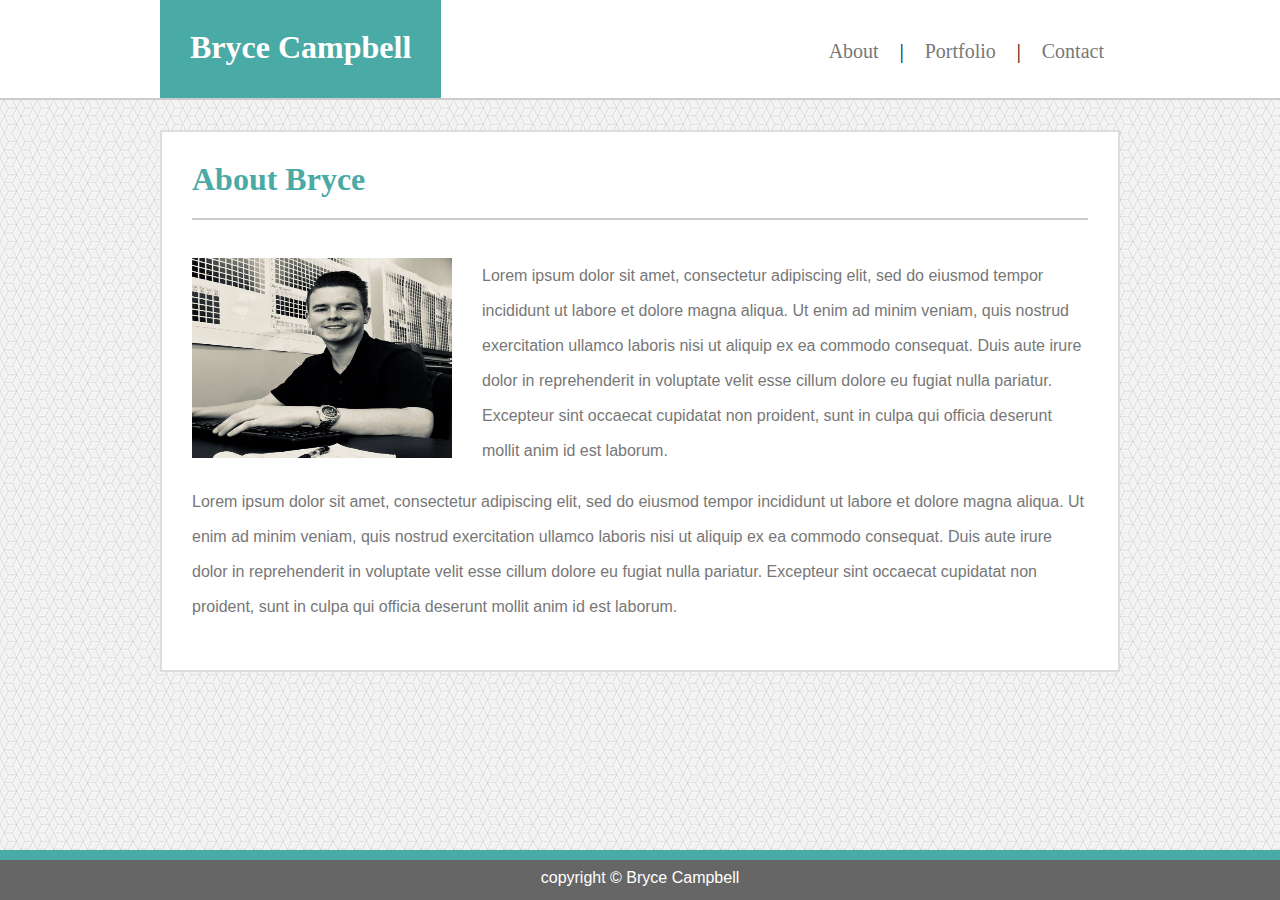
<file: index.html>
<!DOCTYPE html>
<html lang="en">

<head>
    <meta charset="UTF-8">
    <meta name="viewport" content="width=device-width, initial-scale=1.0">
    <meta http-equiv="X-UA-Compatible" content="ie=edge">
    <title>Basic Portfolio</title>
    <link rel="stylesheet" type="text/css" href="assets/css/style.css">
</head>

<body class="invisible-scrollbar">
    <header>
        <div class="header">
            <div id="nameLogo">
                <h1>Bryce Campbell</h1>
            </div>
            <nav>
                <a href="index.html">About</a> |
                <a href="portfolio.html"> Portfolio</a> |
                <a href="contact.html"> Contact</a>
            </nav>
        </div>
    </header>
    <section>
        <div class="container">
            <div class="content-header">
                <h1>About Bryce</h1>
            </div>
            <hr>
            <img src="assets/images/selfie.jpg" alt="Picture of Bryce Campbell" id="home-img">
            <div class="main-content">
                <p>Lorem ipsum dolor sit amet, consectetur adipiscing elit, sed do eiusmod tempor incididunt ut labore
                    et
                    dolore magna aliqua. Ut enim ad minim veniam, quis nostrud exercitation ullamco laboris nisi ut
                    aliquip
                    ex ea commodo consequat. Duis aute irure dolor in reprehenderit in voluptate velit esse cillum
                    dolore eu
                    fugiat nulla pariatur. Excepteur sint occaecat cupidatat non proident, sunt in culpa qui officia
                    deserunt mollit anim id est laborum.
                </p>
            </div>
            <div class="paragraph">
                <p>Lorem ipsum dolor sit amet, consectetur adipiscing elit, sed do eiusmod tempor incididunt ut labore
                    et
                    dolore magna aliqua. Ut enim ad minim veniam, quis nostrud exercitation ullamco laboris nisi ut
                    aliquip
                    ex ea commodo consequat. Duis aute irure dolor in reprehenderit in voluptate velit esse cillum
                    dolore eu
                    fugiat nulla pariatur. Excepteur sint occaecat cupidatat non proident, sunt in culpa qui officia
                    deserunt mollit anim id est laborum.
                </p>
            </div>
        </div>
    </section>
    <footer>copyright © Bryce Campbell</footer>
</body>

</html>
</file>
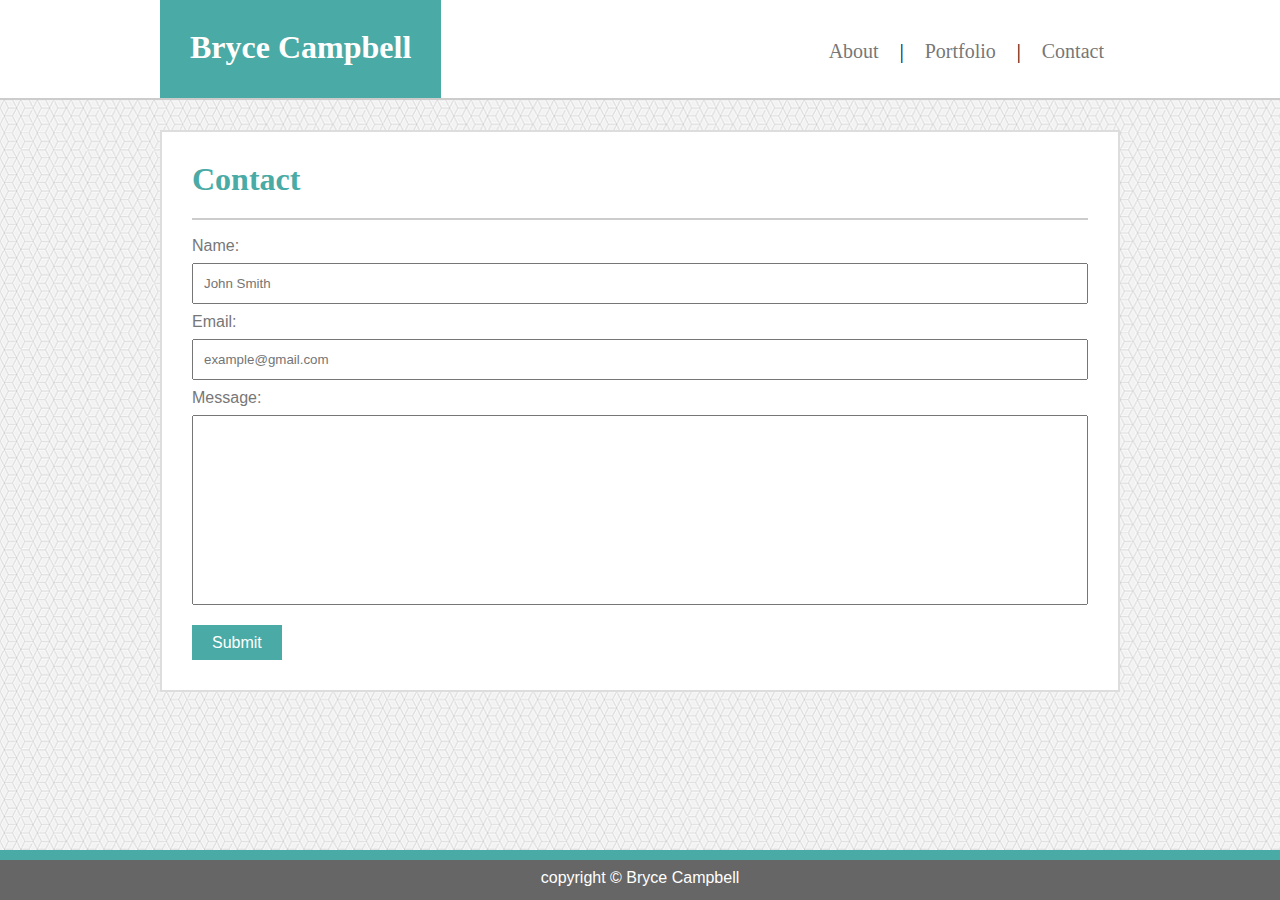
<file: contact.html>
<!DOCTYPE html>
<html lang="en">

<head>
    <meta charset="UTF-8">
    <meta name="viewport" content="width=device-width, initial-scale=1.0">
    <meta http-equiv="X-UA-Compatible" content="ie=edge">
    <title>Basic Portfolio</title>
    <link rel="stylesheet" type="text/css" href="assets/css/style.css">
</head>

<body class="invisible-scrollbar">
    <header>
        <div class="header">
            <div id="nameLogo">
                <h1>Bryce Campbell</h1>
            </div>
                <nav>
                    <a href="index.html">About</a> |
                    <a href="portfolio.html"> Portfolio</a> |
                    <a href="contact.html"> Contact</a>
                </nav>
        </div>
    </header>
    <section>
        <div class="container">
            <div class="content-header">
                <h1>Contact</h1>
            </div>
            <hr>
            <form>
                Name: <br>
                <input type="text" name="fullname" placeholder="John Smith">
                <br>
                Email: <br>
                <input type="email" name="email" placeholder="example@gmail.com">
                Message: <br>
                <input type="text" name="message" id="message">
                <br>
                <button type="submit" name="submit">Submit</button>
            </form>
        </div>
    </section>
    <footer>copyright © Bryce Campbell</footer>
</body>
</html>
</file>
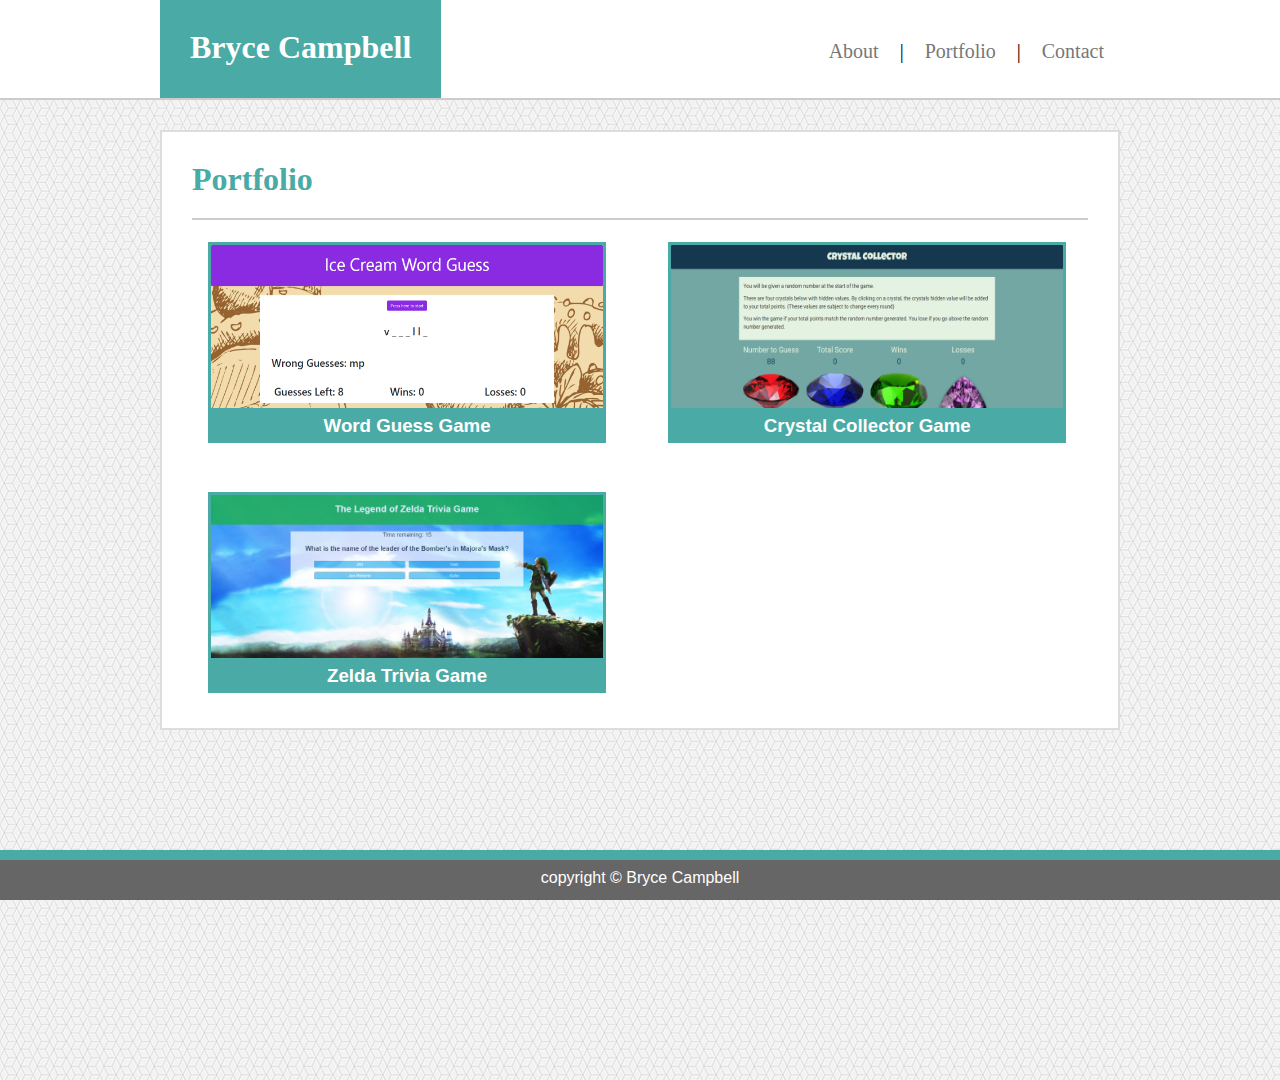
<file: portfolio.html>
<!DOCTYPE html>
<html lang="en">

<head>
    <meta charset="UTF-8">
    <meta name="viewport" content="width=device-width, initial-scale=1.0">
    <meta http-equiv="X-UA-Compatible" content="ie=edge">
    <title>Basic Portfolio</title>
    <link rel="stylesheet" type="text/css" href="assets/css/style.css">
</head>

<body class="invisible-scrollbar">
    <header>
        <div class="header">
            <div id="nameLogo">
                <h1>Bryce Campbell</h1>
            </div>
            <nav>
                <a href="index.html">About</a> |
                <a href="portfolio.html"> Portfolio</a> |
                <a href="contact.html"> Contact</a>
            </nav>
        </div>
    </header>
    <section>
        <div class="container">
            <div class="content-header">
                <h1>Portfolio</h1>
            </div>
            <hr>

            <div class="clearfix">
                <div class="img-container">
                    <a href="https://bryceacampbell.github.io/Word-Guess-Game/">
                        <img src="assets/images/Word-Guess-Game.png" alt="Word Guess Game" style="width:100%; height: 200px">
                        <h3 class="img-label">Word Guess Game</h3>
                    </a>
                </div>
                <div class="img-container">
                    <a href="https://bryceacampbell.github.io/unit-4-game/">
                        <img src="assets/images/Crystal-Collector.png" alt="Crystal Collector Game" style="width:100%; height: 200px">
                        <h3 class="img-label">Crystal Collector Game</h3>
                    </a>
                </div>
                <div class="img-container">
                    <a href="https://bryceacampbell.github.io/Trivia-Game/">
                        <img src="assets/images/Trivia-Game.png" alt="Trivia-Game" style="width:100%; height: 200px">
                        <h3 class="img-label">Zelda Trivia Game</h3>
                    </a>
                </div>
            </div>
        </div>
    </section>

    <div class="spacer"></div>
    <footer>copyright © Bryce Campbell</footer>

</body>

</html>
</file>
<file: assets/css/style.css>
* {
    box-sizing: border-box;
    line-height: 35px;
}
body {
    width: 100%;
    background: url(../images/background_pattern.png);
    margin: auto;
}
h1 {
    font-family: 'Georgia', Times, Times New Roman, serif;
}
h2 {
    font-family: 'Arial', 'Helvetica Neue', Helvetica, sans-serif;
}
p {
    font-family:'Arial', 'Helvetica Neue', Helvetica, sans-serif;
    color: #777777;
    margin-top: 0px;
}
header {
    width: 100%;
    height: 100px;
    background-color: #ffffff;
    border-bottom: 2px solid #cccccc;
}

.header {
    height: 100px;  
    width: 960px;
    margin: auto;
}
#nameLogo {
    background-color: #4aaaa5;
    float: left;
    color: #ffffff;
    height: 100%;
    border-bottom: 2px solid #cccccc;  
}
#nameLogo h1 {
    margin: 30px;
}

nav {
    float: right;
    margin: 20px 0px 20px 0px;
    font-size: 20px;
}
a {
    display: inline-block;
    padding: 14px 16px;
    text-decoration: none;
    color: #777777;
}
nav a:hover {
    background-color: #4aaaa5;
    color: #ffffff;
}

section {
    width: 100%;
    height: 500px;
}
.content-header {
    color: #4aaaa5;
    margin-left: 30px;
    margin-top: 30px;
}
hr { 
    margin-left: 30px;
    margin-right: 30px;
    border-style: solid;
    border-width: 1px;
    color: #cccccc
  } 
.main-content {
    overflow: auto;
    margin: 38px 30px 0px 30px;
}
#content2 {
    overflow: auto;
    margin: 30px 30px 0px 30px;
    align-content: left;
}
.container {
    margin: auto;
    width: 960px;
    margin-top: 30px;
    margin-bottom: 100px;
    background-color: #ffffff;
    border: 2px solid #dddddd;
}
#home-img {
    width: 260px;
    height: 200px;
    float: left;
    margin: 30px 30px 0px 30px;
}
#home-img:hover {
    transform: scale(1.1);
}
.paragraph {
    width: 100%;
    clear: both;
    overflow: auto;
    padding: 0px 30px 30px 30px;
}
form {
    margin: 0px 30px 30px 30px;
    font-family:'Arial', 'Helvetica Neue', Helvetica, sans-serif;
    color: #777777;
}
input {
     width: 100%;
     padding-left: 10px;
     color: #777777;
 }
#message {
    padding-bottom: 150px;
    color: #777777;    
}
button {
    background-color: #4aaaa5;
    color: white;
    cursor: pointer;
    border: none;
    font-size: 16px;
    padding: 0px 20px 0px 20px;
    margin-top: 20px;
}

.img-container {
    float: left;
    width: 45%;
    margin-left: 30px;
    height: 250px;

  }
  .img-container img {
      border: 3px solid #4aaaa5;
  }
  .clearfix::after {
    content: "";
    clear: both;
    display: table;
  }
.img-label {
    background: #4aaaa5;
    color: #ffffff;
    text-align: center;
    position: relative;
    bottom: 65px;
    font-family: 'Arial', 'Helvetica Neue', Helvetica, sans-serif;
}
.spacer {
    width: 100%;
    height: 450px;
}
.invisible-scrollbar::-webkit-scrollbar {
    display: none;
}
footer {
    font-family: 'Arial', 'Helvetica Neue', Helvetica, sans-serif;
    position: fixed;
    left: 0;
    bottom: 0;
    width: 100%;
    background-color: #666666;
    color: #ffffff;
    text-align: center;
    height: 50px;
    border-top: 10px solid #4aaaa5;
}

/*===================media query========================*/

@media screen and (max-width: 980px) {
    header {
        width: 100%;
    }
    .header {
        width: 90%;
    }
    .container {
        width: 90%;
    }
}
@media screen and (max-width: 768px) {
    header {
        width: 100%;
    }
    .header {
        width: 100%;
    }
    nav {
        margin-right: 40px;
        font-size: 16px;
    }
    .container {
        width: 90%;
    }
    #home-img {
        width: 50%;
    }

}
@media screen and (max-width: 640px) {
    
    header {
        width: 100%;
    }
    .header {
        width: 100%;
        height: auto;
        margin-left: 0px;

    }
    #nameLogo {
        text-align: center;
        float: none;
        padding: 10px;
    }
    #nameLogo h1 {
        margin: 0px;        
    }
    nav {
        width: 100%;
        float: none;
        text-align: center;
        background: #ffffff;
        margin: 0px;      
    }
    nav a {
        padding: 5px 10px 5px 10px;
    }
    .container {
        width: 90%;
        margin-bottom: 100px;
    }
    #home-img {
        float: none;       
    }

    .img-container {
        width: 90%;
    }

}
</file>
